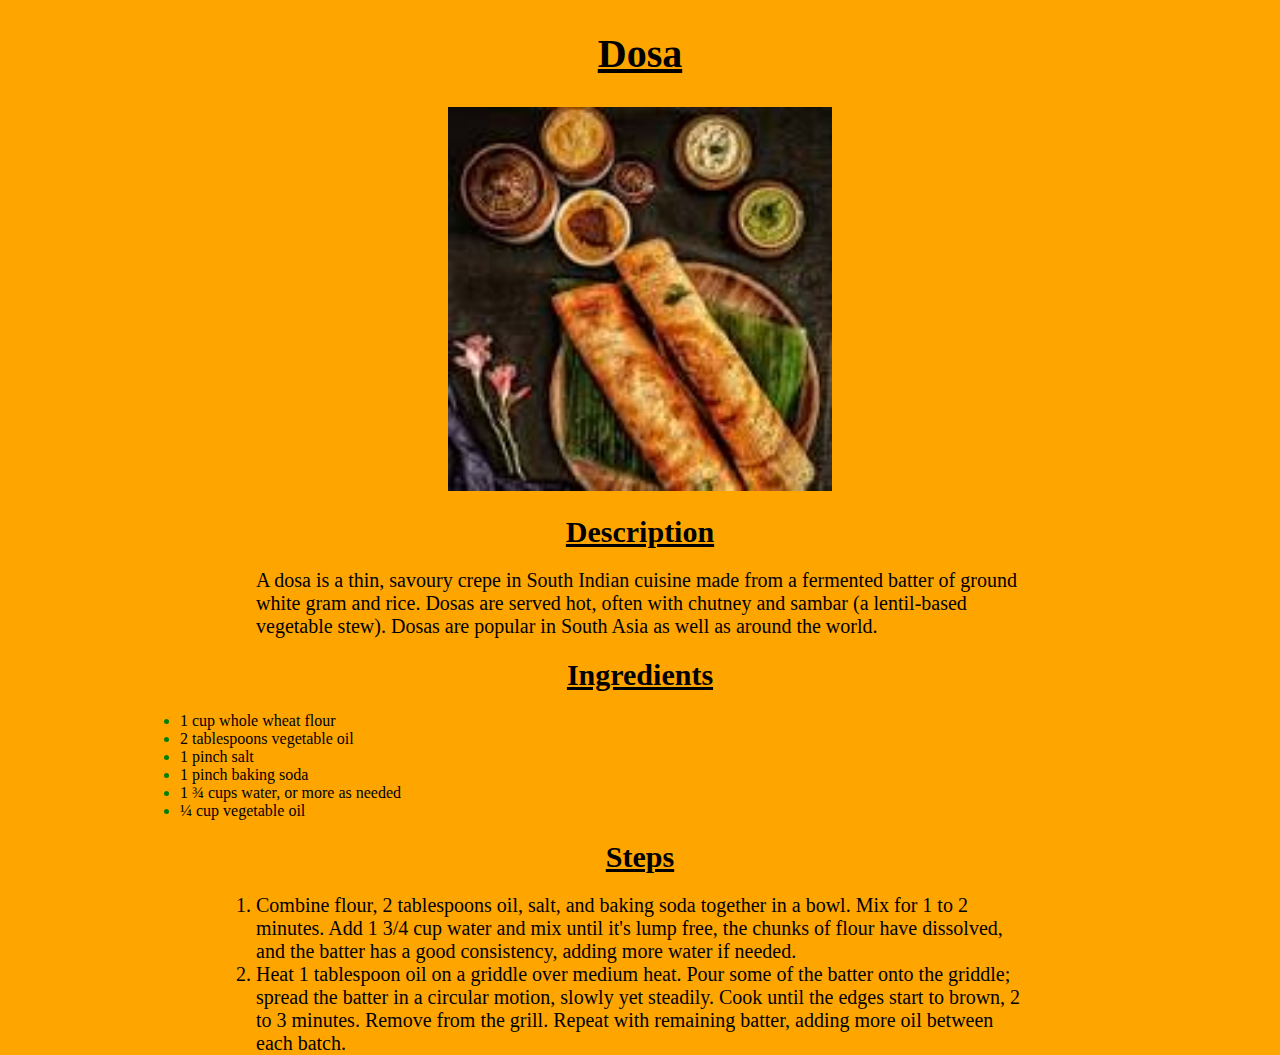
<file: recipes/dosa.html>
<!doctype html>
<html lang="en">
  <head>
    <meta charset="UTF-8" />
    <meta name="viewport" content="width=device-width, initial-scale=1.0" />
    <meta http-equiv="X-UA-Compatible" content="ie=edge" />
    <title></title>
    <link rel="stylesheet" href="dosa.css" />
  </head>
  <body>
    <h1 id="mainheading" class="center">Dosa</h1>
    <div id="imgcenter">
      <img
        src="[data-uri]"
        alt="Delicious Dosa"
    />
    </div>
    <h2 id="Description" class="center">Description</h2>
    <p class="marginleft">
      A dosa is a thin, savoury crepe in South Indian cuisine made from a
      fermented batter of ground white gram and rice. Dosas are served hot,
      often with chutney and sambar (a lentil-based vegetable stew). Dosas are
      popular in South Asia as well as around the world.
    </p>
    <h3 id="Ingredients" class="center">Ingredients</h3>
    <ul id="unorderedlist" >
      <li>1 cup whole wheat flour</li>
      <li>2 tablespoons vegetable oil</li>
      <li>1 pinch salt</li>
      <li>1 pinch baking soda</li>
      <li>1 ¾ cups water, or more as needed</li>
      <li>¼ cup vegetable oil</li>
    </ul>
    <h3 id="Steps" class="center">Steps</h3>
    <ol class="marginleft">
      <li>
        Combine flour, 2 tablespoons oil, salt, and baking soda together in a
        bowl. Mix for 1 to 2 minutes. Add 1 3/4 cup water and mix until it's
        lump free, the chunks of flour have dissolved, and the batter has a good
        consistency, adding more water if needed.
      </li>
      <li>
        Heat 1 tablespoon oil on a griddle over medium heat. Pour some of the
        batter onto the griddle; spread the batter in a circular motion, slowly
        yet steadily. Cook until the edges start to brown, 2 to 3 minutes.
        Remove from the grill. Repeat with remaining batter, adding more oil
        between each batch.
      </li>
    </ol>
  </body>
</html>
</file>
<file: recipes/dosa.css>
* {
  padding: 0px;
  margin: 0px;
}
img {
  height: 30vw;
  width: auto;
}
#mainheading {
  font-size: 40px;
  padding: 30px;
  font-weight: bold;
}
#Description {
  margin: 20px;
  font-size: 30px;
}
#Ingredients {
  margin: 20px;
  font-size: 30px;
}
#Steps {
  margin: 20px;
  font-size: 30px;
}
#imgcenter {
  text-align: center;
}
.center {
  color: black;
  text-align: center;
  font-weight: bold;
  text-decoration: underline;
}
.marginleft {
  color: black;
  font-size: 20px;
  margin-left: 20vw;
  margin-right: 20vw;
}
#unorderedlist {
  margin-left: 180px;
}
ul li::marker {
  color: green;
}
body {
  background-color: orange;
}
</file>
